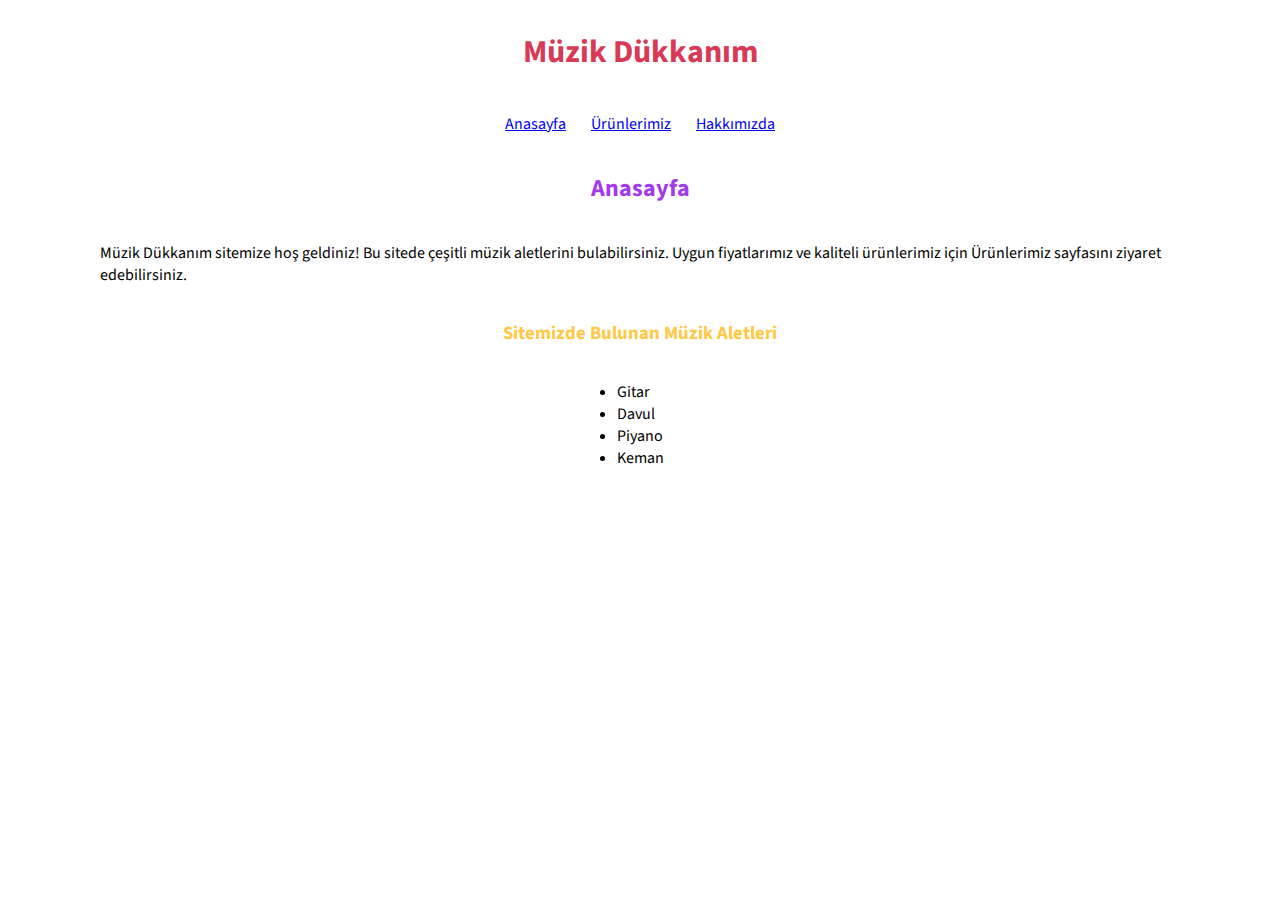
<file: Css/Homework1/index.html>
<!DOCTYPE html>
<html lang="en">
<head>
    <meta charset="UTF-8">
    <meta http-equiv="X-UA-Compatible" content="IE=edge">
    <meta name="viewport" content="width=device-width, initial-scale=1.0">
    <title>Müzik Dükkanım</title>
    <link rel="stylesheet" href="./style.css">
    <link
    href="https://fonts.googleapis.com/css2?family=Source+Sans+Pro:wght@400;600&display=swap"
    rel="stylesheet"
  />
</head>
<body>
   <div class="container">

        <!-- Header - Start -->
       <header>
        <h1>Müzik Dükkanım</h1>   
        
        <!-- Navbar - Start -->
        <nav class="menu">
            <ul>
                <li><a href="./index.html">Anasayfa</a></li>
                <li><a href="./products.html">Ürünlerimiz</a></li>
                <li><a href="./aboutus.html">Hakkımızda</a></li>
            </ul>
        </nav>
        <!-- Navbar - End -->

        <h2>Anasayfa</h2>

       </header>
        <!-- Header - End -->

        <!-- Main Content - Start -->
        <main>
        <p>Müzik Dükkanım sitemize hoş geldiniz! Bu sitede çeşitli müzik aletlerini bulabilirsiniz.
        Uygun fiyatlarımız ve kaliteli ürünlerimiz için <a>Ürünlerimiz</a> sayfasını ziyaret edebilirsiniz.</p>
        <article class="instruments-wrapper">
        <h3>Sitemizde Bulunan Müzik Aletleri</h3>
        <ul>
            <li>Gitar</li>
            <li>Davul</li>
            <li>Piyano</li>
            <li>Keman</li>
        </ul>
        </article>
        </main>
        <!-- Main Content - End -->

   </div>
</body>
</html>
</file>
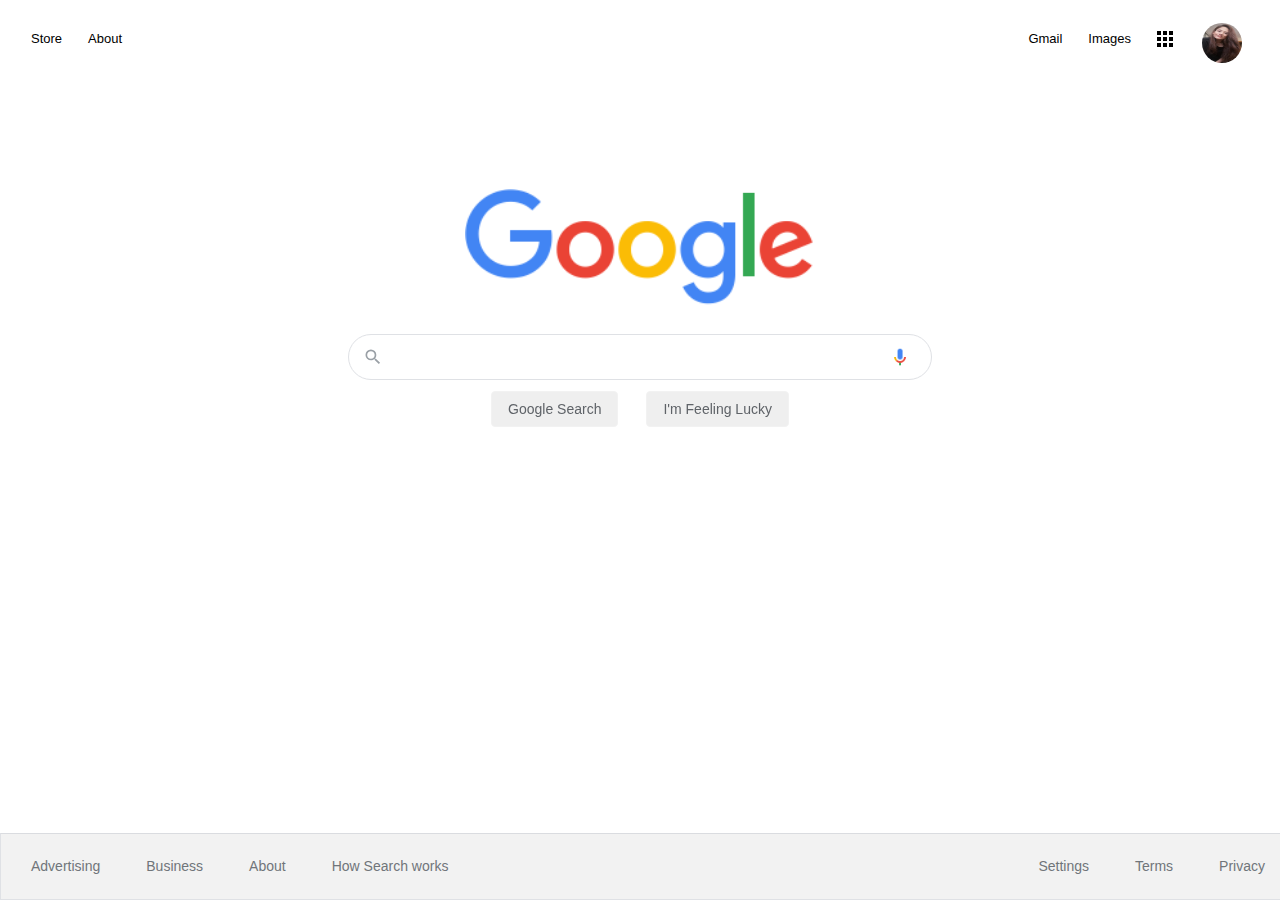
<file: Css/Homework2/index.html>
<!DOCTYPE html>
<html lang="en">

<head>
  <meta charset="UTF-8" />
  <meta name="viewport" content="width=device-width, initial-scale=1.0" />
  <link rel="stylesheet" href="style.css" />
  <title>Google</title>
</head>

<body>
  <div class="panel">

    <!-- Navigation Start -->
    <nav>
      <ul>
        <li class="headerli">
          <a href="#">About</a>
        </li>
        <li class="headerli">
          <a href="#">Store</a>
        </li>
      </ul>
      <ul>
        <li class="pic headerli">
          <a href="https://github.com/DamlaDemir" target="_blank"><img src="./images/profilepic.jpg" width="40px"
              height="40px" alt="" /></a>
        </li>
        <li class="products headerli">
          <a href="https://www.google.com.tr/intl/en/about/products?tab=wh"><img src="./images/appsbutton.svg" alt=""></a>
        </li>
        <li class="headerli">
          <a href="https://www.google.com.tr/imghp?hl=en&tab=wi&authuser=0&ogbl">Images</a>
        </li>
        <li class="headerli">
          <a href="https://mail.google.com/mail/?tab=wm&authuser=0&ogbl">Gmail</a>
        </li>
      </ul>
    </nav>
    <!-- Navigation End -->

    <!-- Content Start -->
    <div class="container">
      <img src="./images/logo.png" width="350px" alt="" />
    </div>
    <div class="search-area">
      <div class="search">
        <div class="search-img">
          <span>
            <svg focusable="false" xmlns="http://www.w3.org/2000/svg" viewBox="0 0 24 24">
              <path
                d="M15.5 14h-.79l-.28-.27A6.471 6.471 0 0 0 16 9.5 6.5 6.5 0 1 0 9.5 16c1.61 0 3.09-.59 4.23-1.57l.27.28v.79l5 4.99L20.49 19l-4.99-5zm-6 0C7.01 14 5 11.99 5 9.5S7.01 5 9.5 5 14 7.01 14 9.5 11.99 14 9.5 14z">
              </path>
            </svg>
          </span>
        </div>
        <div class="input-enter">
          <div class="input-area">
            <input type="text" class="input" maxlength="2048" autofocus="true" />
          </div>
        </div>
        <a class="search-img" href="">
          <img src="./images/voicelogo.png" alt="">
        </a>
      </div>
    </div>

    <div class="buttons">
      <a href=""><button class="googlesearch">Google Search</button></a>
      <a href=""><button class="feelinglucky">I'm Feeling Lucky</button></a>
    </div>
    <!-- Content End -->
  </div>

  <!-- Footer Start -->
  <nav>
    <div class="footer">
      <ul class="footer-left">
        <li class="footerli">
          <a
            href="https://www.google.com/intl/en_tr/ads/?subid=ww-ww-et-g-awa-a-g_hpafoot1_1!o2&utm_source=google.com&utm_medium=referral&utm_campaign=google_hpafooter&fg=1">Advertising</a>
        </li>
        <li class="footerli">
          <a
            href="https://www.google.com/services/?subid=ww-ww-et-g-awa-a-g_hpbfoot1_1!o2&utm_source=google.com&utm_medium=referral&utm_campaign=google_hpbfooter&fg=1">Business</a>
        </li>
        <li class="footerli">
          <a href="https://about.google/?utm_source=google-TR&utm_medium=referral&utm_campaign=hp-footer&fg=1">About</a>
        </li>
        <li class="footerli">
          <a href="https://google.com/search/howsearchworks/?fg=1">How Search works</a>
        </li>
      </ul>
      <ul class="footer-right">
        <li class="footerli">
          <a href="https://www.google.com/preferences?hl=en">Settings</a>
        </li>

        <li class="footerli">
          <a href="https://policies.google.com/terms?hl=en-TR&fg=1">Terms</a>
        </li>

        <li class="footerli">
          <a href="https://policies.google.com/privacy?hl=en-TR&fg=1">Privacy</a>
        </li>
      </ul>
    </div>
  </nav>
  <!-- Footer End -->
</body>

</html>
</file>
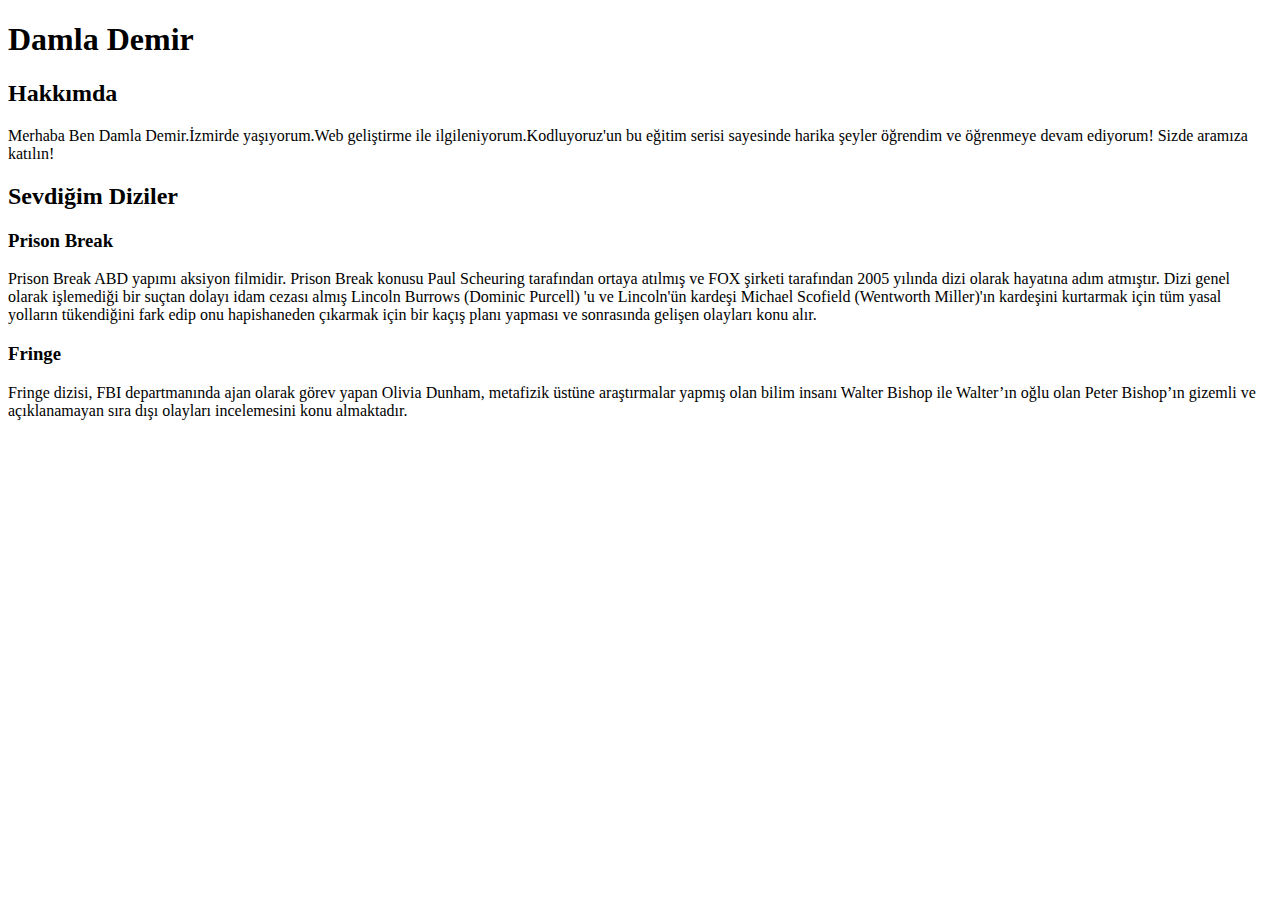
<file: Html/Homework1/index.html>
<!DOCTYPE html>
<html lang="en">
<head>
    <meta charset="UTF-8">
    <meta http-equiv="X-UA-Compatible" content="IE=edge">
    <meta name="viewport" content="width=device-width, initial-scale=1.0">
    <title>About Me</title>
</head>
<body>
    <h1>Damla Demir</h1>
    <h2>Hakkımda</h2>
    <p>Merhaba Ben Damla Demir.İzmirde yaşıyorum.Web geliştirme ile ilgileniyorum.Kodluyoruz'un bu 
        eğitim serisi sayesinde harika şeyler öğrendim ve öğrenmeye devam ediyorum!
        Sizde aramıza katılın!
    </p>
    <h2>Sevdiğim Diziler</h2>
    <h3>Prison Break</h3>
    <p>Prison Break ABD yapımı aksiyon filmidir. Prison Break konusu Paul Scheuring tarafından ortaya atılmış ve FOX şirketi tarafından 2005 yılında dizi olarak hayatına adım atmıştır. Dizi genel olarak işlemediği bir suçtan dolayı idam cezası almış Lincoln Burrows (Dominic Purcell) 'u ve Lincoln'ün kardeşi Michael Scofield (Wentworth Miller)'ın kardeşini kurtarmak için tüm yasal yolların tükendiğini fark edip onu hapishaneden çıkarmak için bir 
        kaçış planı yapması ve sonrasında gelişen olayları konu alır.</p>
</body>
<h3>Fringe</h3>
<p> Fringe dizisi, FBI departmanında ajan olarak görev yapan Olivia Dunham, metafizik üstüne araştırmalar yapmış olan bilim insanı Walter Bishop ile Walter’ın oğlu olan Peter Bishop’ın gizemli ve açıklanamayan sıra dışı olayları incelemesini konu almaktadır.</p>
</html>
</file>
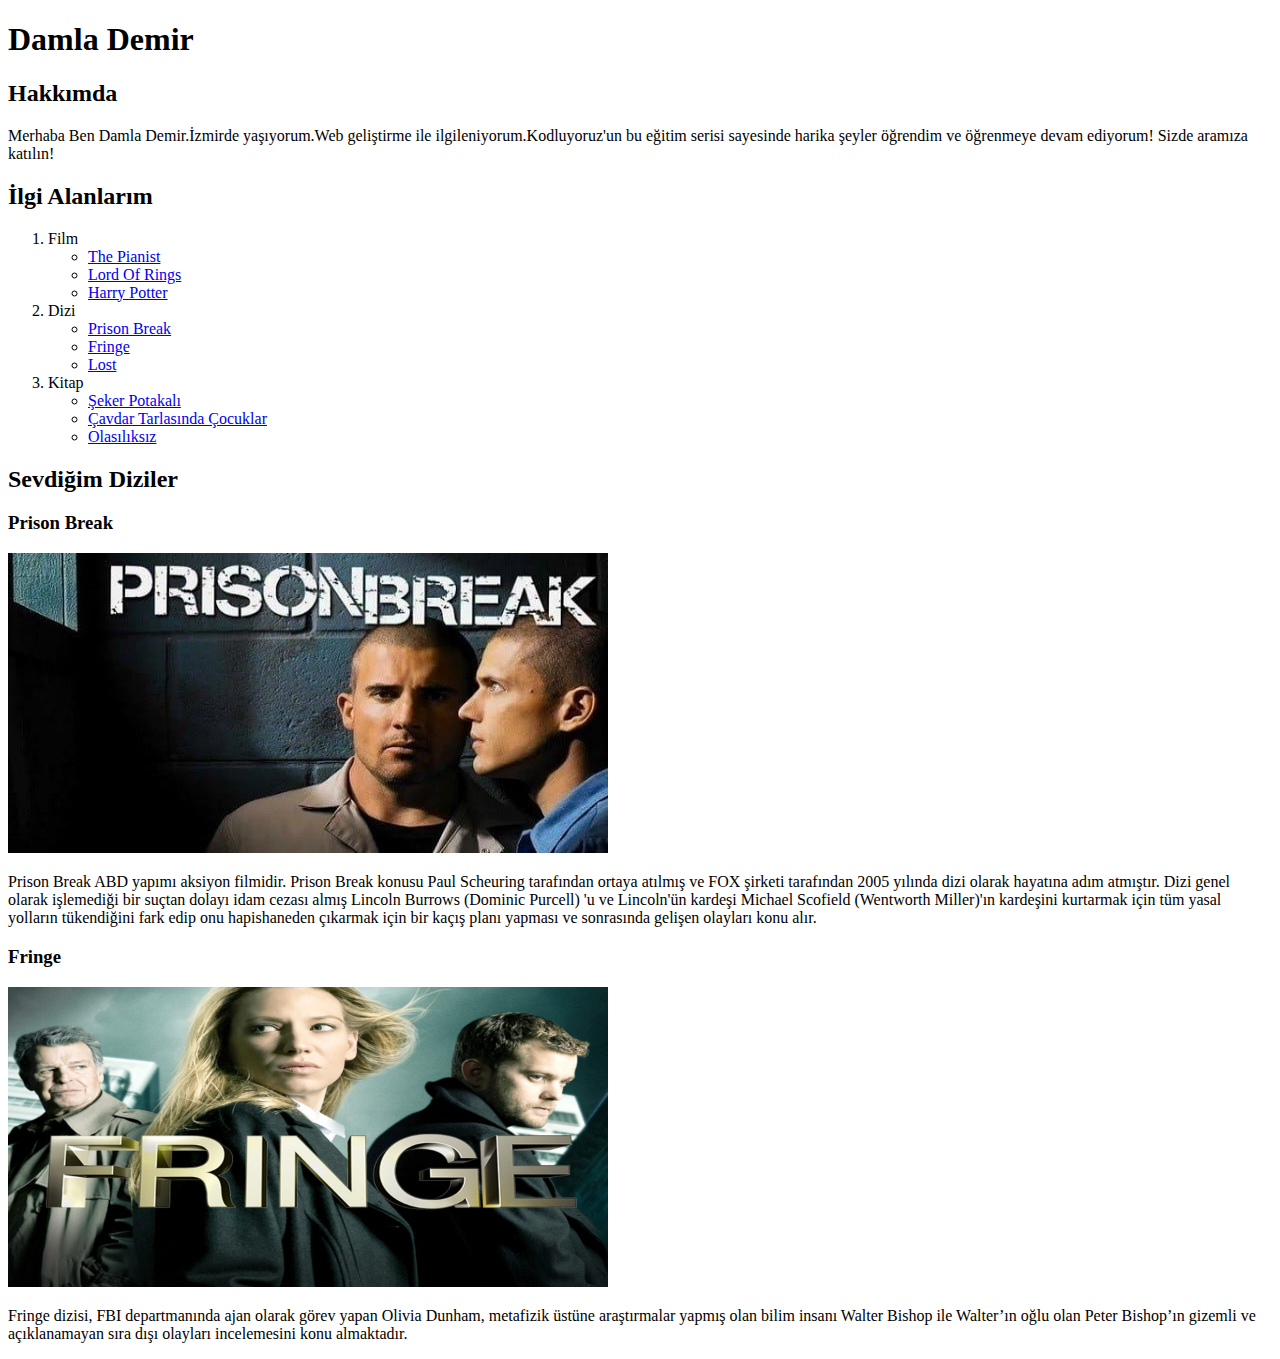
<file: Html/Homework2/index.html>
<!DOCTYPE html>
<html lang="en">
<head>
    <meta charset="UTF-8">
    <meta http-equiv="X-UA-Compatible" content="IE=edge">
    <meta name="viewport" content="width=device-width, initial-scale=1.0">
    <title>About Me</title>
</head>
<body>
    <h1>Damla Demir</h1>
    <h2>Hakkımda</h2>
    <p>Merhaba Ben Damla Demir.İzmirde yaşıyorum.Web geliştirme ile ilgileniyorum.Kodluyoruz'un bu 
        eğitim serisi sayesinde harika şeyler öğrendim ve öğrenmeye devam ediyorum!
        Sizde aramıza katılın!
    </p>
    <h2>İlgi Alanlarım</h2>
    <ol>
        <li>Film
            <ul>
                <li><a href="https://www.imdb.com/title/tt0253474/">The Pianist</a></li>
                <li><a href="https://www.imdb.com/title/tt0120737/">Lord Of Rings</a></li>
                <li><a href="https://www.imdb.com/title/tt0241527/">Harry Potter</a></li>
            </ul>
        </li>
        <li>Dizi
            <ul>
                <li><a href="https://www.imdb.com/title/tt0455275/">Prison Break</a></li>
                <li><a href="https://www.imdb.com/title/tt1119644/">Fringe</a></li>
                <li><a href="https://www.imdb.com/title/tt0411008/">Lost</a></li>
            </ul>
        </li>
        <li>Kitap
            <ul>
                <li><a href="https://www.goodreads.com/book/show/13490314-eker-portakal?from_search=true&from_srp=true&qid=ju7wW4x4FN&rank=1">Şeker Potakalı</a></li>
                <li><a href="https://www.goodreads.com/book/show/7990630-avdar-tarlas-nda-ocuklar?from_search=true&from_srp=true&qid=9Obn0UAaQe&rank=1">Çavdar Tarlasında Çocuklar</a></li>
                <li><a href="https://www.goodreads.com/book/show/8399007-olas-l-ks-z?from_search=true&from_srp=true&qid=DvSVevmQQO&rank=1">Olasılıksız</a></li>
            </ul>
        </li>
    </ol>
    <h2>Sevdiğim Diziler</h2>
    <div>   
        <h3>Prison Break</h3>
        <img src="../../images/prison-break.jpg" width="600" height="300" alt="Prison Break">
        <p>Prison Break ABD yapımı aksiyon filmidir. Prison Break konusu Paul Scheuring tarafından ortaya atılmış ve FOX şirketi tarafından 2005 yılında dizi olarak hayatına adım atmıştır. Dizi genel olarak işlemediği bir suçtan dolayı idam cezası almış Lincoln Burrows (Dominic Purcell) 'u ve Lincoln'ün kardeşi Michael Scofield (Wentworth Miller)'ın kardeşini kurtarmak için tüm yasal yolların tükendiğini fark edip onu hapishaneden çıkarmak için bir 
            kaçış planı yapması ve sonrasında gelişen olayları konu alır.</p>
    </div>
    <div>   
        <h3>Fringe</h3>
        <img src="../../images/fringe.jpg" width="600" height="300"  alt="Fringe">
        <p>Fringe dizisi, FBI departmanında ajan olarak görev yapan Olivia Dunham, metafizik üstüne araştırmalar yapmış olan bilim insanı Walter Bishop ile Walter’ın oğlu olan Peter Bishop’ın gizemli ve açıklanamayan sıra dışı olayları incelemesini konu almaktadır.</p>
    </div>
 
</body>
</html>
</file>
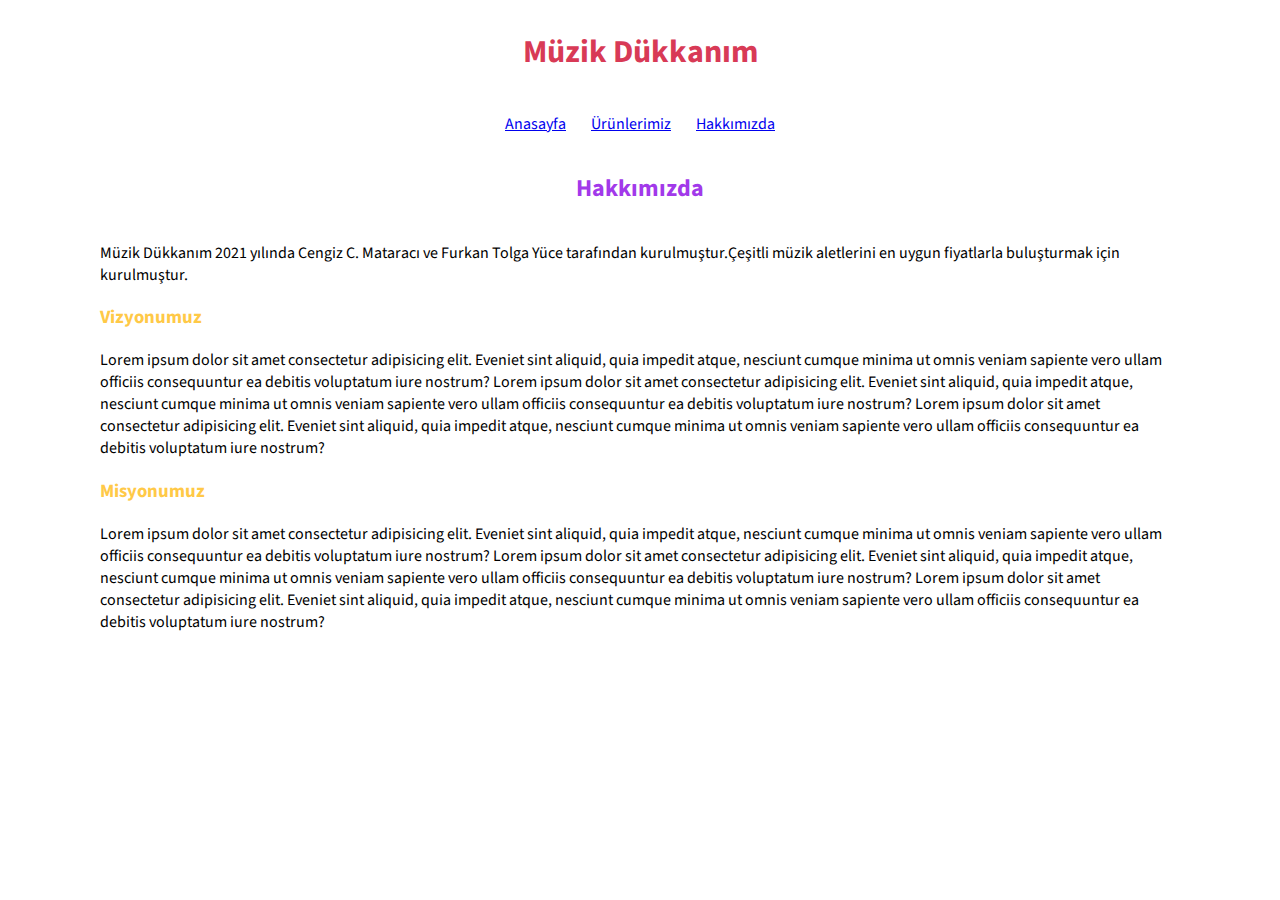
<file: Css/Homework1/aboutus.html>
<!DOCTYPE html>
<html lang="en">
<head>
    <meta charset="UTF-8">
    <meta http-equiv="X-UA-Compatible" content="IE=edge">
    <meta name="viewport" content="width=device-width, initial-scale=1.0">
    <title>Müzik Dükkanım</title>
    <link rel="stylesheet" href="./style.css">
    <link
    href="https://fonts.googleapis.com/css2?family=Source+Sans+Pro:wght@400;600&display=swap"
    rel="stylesheet"
  />
</head>
<body>
   <div class="container">
        
        <!-- Header - Start -->
       <header>
        <h1>Müzik Dükkanım</h1>   
        
        <!-- Navbar - Start -->
        <nav class="menu">
            <ul>
                <li><a href="./index.html">Anasayfa</a></li>
                <li><a href="./products.html">Ürünlerimiz</a></li>
                <li><a href="./aboutus.html">Hakkımızda</a></li>
            </ul>
        </nav>
        <!-- Navbar - End -->

        <h2>Hakkımızda</h2>

       </header>
        <!-- Header - End -->

        <!-- Main Content - Start -->
        <main>
        <p>Müzik Dükkanım 2021 yılında Cengiz C. Mataracı ve Furkan Tolga Yüce tarafından kurulmuştur.Çeşitli müzik aletlerini en uygun fiyatlarla buluşturmak
            için kurulmuştur.
        </p>
        <article>
        <h3>Vizyonumuz</h3>
        <p> Lorem ipsum dolor sit amet consectetur adipisicing elit. Eveniet sint aliquid, quia impedit atque, nesciunt cumque minima ut omnis veniam sapiente vero ullam officiis consequuntur ea debitis voluptatum iure nostrum?
            Lorem ipsum dolor sit amet consectetur adipisicing elit. Eveniet sint aliquid, quia impedit atque, nesciunt cumque minima ut omnis veniam sapiente vero ullam officiis consequuntur ea debitis voluptatum iure nostrum?
            Lorem ipsum dolor sit amet consectetur adipisicing elit. Eveniet sint aliquid, quia impedit atque, nesciunt cumque minima ut omnis veniam sapiente vero ullam officiis consequuntur ea debitis voluptatum iure nostrum?
        </p>
        <h3>Misyonumuz</h3>
        <p> Lorem ipsum dolor sit amet consectetur adipisicing elit. Eveniet sint aliquid, quia impedit atque, nesciunt cumque minima ut omnis veniam sapiente vero ullam officiis consequuntur ea debitis voluptatum iure nostrum?
            Lorem ipsum dolor sit amet consectetur adipisicing elit. Eveniet sint aliquid, quia impedit atque, nesciunt cumque minima ut omnis veniam sapiente vero ullam officiis consequuntur ea debitis voluptatum iure nostrum?
            Lorem ipsum dolor sit amet consectetur adipisicing elit. Eveniet sint aliquid, quia impedit atque, nesciunt cumque minima ut omnis veniam sapiente vero ullam officiis consequuntur ea debitis voluptatum iure nostrum?
        </p>
        </article>
        </main>
        <!-- Main Content - End -->

   </div>
</body>
</html>
</file>
<file: Css/Homework1/style.css>
* {
    box-sizing: border-box;
}

html,
body {
  font-family: "Source Sans Pro", sans-serif;
}

ul {
    padding-left: 0;
}
.container {
    width: 1080px;
    margin: 0 auto;
}

header{
display: flex;
flex-flow: column wrap;
align-items: center;
}

.container h1 {
    color:#D83A56;
}

.container h2 {
    color:#A239EA;
}

.container h3 {
    color:#FFC947;
}

.menu ul {
    display: flex;
    justify-content: space-around;
    align-items: center;
    gap:25px;
    list-style: none;
}

.instruments-wrapper {
    display: flex;
    flex-flow: column wrap;
    align-items: center;
}

.products {
    display: flex;
    flex-flow: column wrap;
    align-items: center;
    justify-content: center;
}

.products li {
    text-align: center;
    margin-bottom:30px;
}
</file>
<file: Css/Homework2/style.css>
ul {
    list-style-type: none;
  }
  
  /* Navigation Css Start  */
  .headerli a {
    display: block;
    color: black;
    text-align: center;
    padding: 5px 5px;
    text-decoration: none;
  }
  
  .headerli a:hover {
    text-decoration: underline;
  }
  
  nav {
    display: flex;
    justify-content: space-between;
  }
  
  nav > ul {
    display: flex;
    flex-direction: row-reverse;
    align-content: flex-end;
    margin: 10px;
    overflow: hidden;
    margin-right: 16px;
    font-family: arial, sans-serif;
    font-size: 13px;
    padding-left: 0px;
  }
  
  .headerli {
    margin: 8px;
  }
  
  .pic {
    margin-top: 0px;
  }
  
  .pic > a > img {
    margin-right: 1px;
    border-radius: 50%;
  }
  
  .products > a > img {
    width: 16px;
    height: 16px;
    margin-right: 3px;
  }
  /* Navigation Css End  */
  
  /* Content Css Start  */
  .container {
    text-align: center;
    margin: 100px;
  }
  
  .search-area {
    background: #fff;
    display: flex;
    border: 1px solid #dfe1e5;
    box-shadow: none;
    z-index: 3;
    height: 44px;
    margin: 0 auto;
    margin-top: -77px;
    width: 582px;
    border-radius: 24px;
  }
  
  .search-area:hover {
    box-shadow: 0 2px 3px 0 rgba(0, 0, 0, 0.24), 0 2px 5px 0 rgba(0, 0, 0, 0.19);
  }
  
  .search {
    flex: 1;
    display: flex;
    padding: 5px 8px 0 16px;
    padding-left: 14px;
  }
  
  .search-img {
    display: flex;
    align-items: center;
    padding-right: 13px;
    margin-top: -5px;
  }
  
  .search-img span {
    color: #9aa0a6;
    height: 20px;
    width: 20px;
    margin-top: 0px;
    display: inline-block;
    fill: currentColor;
    line-height: 24px;
    position: relative;
  }
  
  .search-img > img {
    width: 20px;
  }
  
  .input-enter {
    display: flex;
    flex: 1;
    flex-wrap: wrap;
  }
  
  .input-area {
    color: transparent;
    flex: 100%;
    white-space: pre;
    font: 16px arial, sans-serif;
    line-height: 34px;
    height: 34px !important;
    display: block;
  }
  
  .input {
    margin: 0;
    padding: 0;
    color: rgba(0, 0, 0, 0.87);
    word-wrap: break-word;
    outline: none;
    display: flex;
    flex: 100%;
    margin-top: -68px;
    font: 16px arial, sans-serif;
    line-height: 34px;
    height: 34px !important;
    text-rendering: auto;
    letter-spacing: normal;
    word-spacing: normal;
    text-transform: none;
    text-indent: 0px;
    text-shadow: none;
    text-align: start;
    appearance: textfield;
    cursor: text;
    border: none;
    width: 480px;
  }
  
  .buttons {
    display: flex;
    justify-content: center;
    gap: 20px;
  }
  
  .buttons > a > button {
    margin: 11px 4px;
    padding: 0 16px;
    line-height: 27px;
    min-width: 54px;
    text-align: center;
    cursor: pointer;
    user-select: none;
    border: 1px solid #f2f2f2;
    border-radius: 4px;
    font-size: 14px;
    font-weight: 400;
    height: 36px;
    font-size: 14px;
    font-family: Arial;
    color: #5f6368;
  }
  
  .buttons > a > button:hover {
    box-shadow: 0 2px 3px 0 rgba(0, 0, 0, 0.24), 0 2px 5px 0 rgba(0, 0, 0, 0.19);
  }
  
  /* Content Css End  */
  
  /* Footer Css Start  */
  .footer {
    background-color: #f2f2f2;
    margin: 0;
    padding: 0;
    overflow: hidden;
    border: 1px solid #dfe1e5;
    border-top: 1px solid #dadce0;
    position: fixed;
    bottom: 0;
    width: 100%;
    margin-left: -8px;
    line-height: 5px;
    display: flex;
    justify-content: space-between;
  }
  
  .footer > ul {
    display: flex;
    justify-content: space-between;
    padding-left: 0px;
  }
  
  .footerli a {
    display: block;
    color: #70757a;
    text-align: center;
    padding: 14px 16px;
    text-decoration: none;
    font-family: arial, sans-serif;
    font-size: 14px;
    margin-left: 14px;
  }
  
  .footerli a:hover {
    text-decoration: underline;
  }
  /* Footer Css End */
</file>
